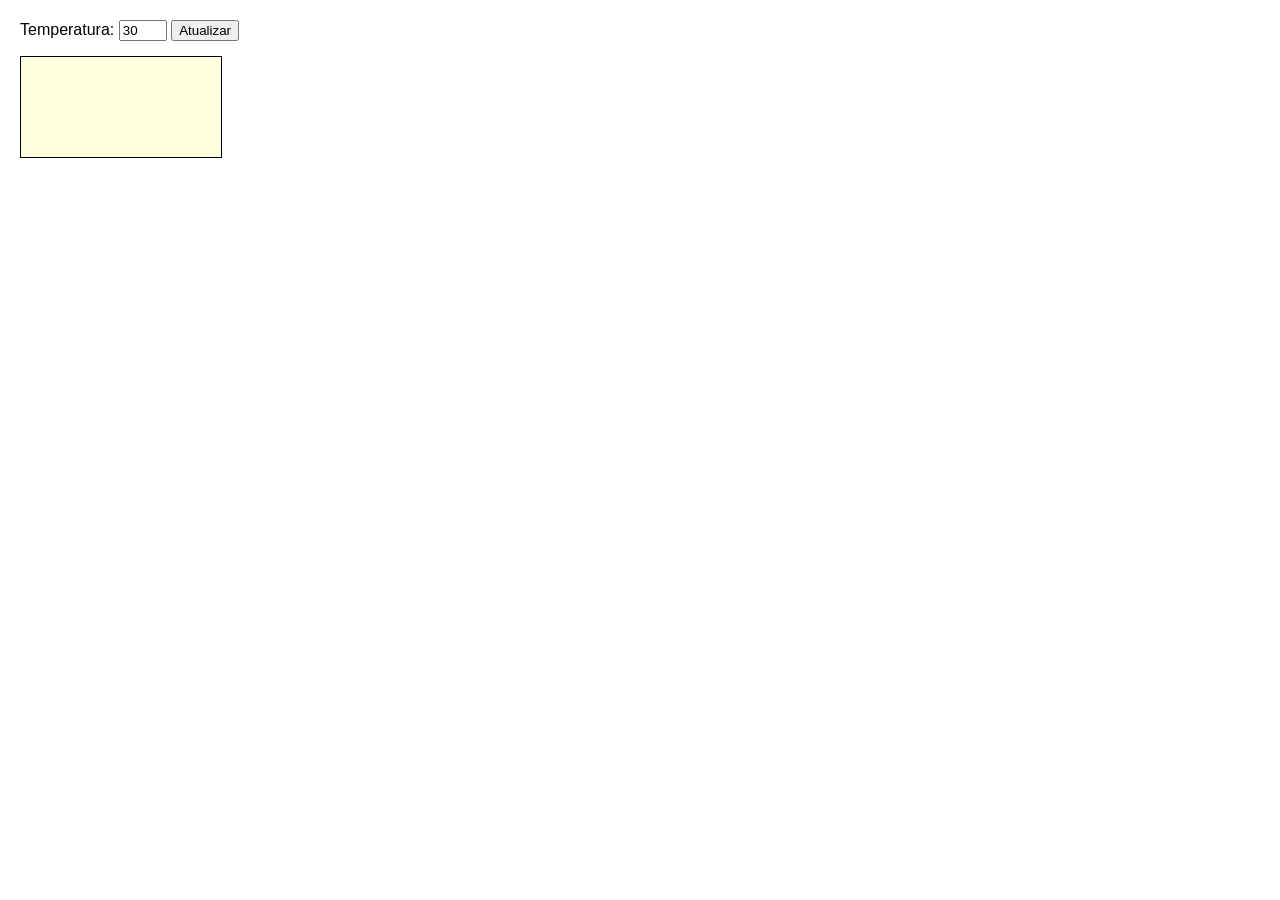
<file: index.html>
<!DOCTYPE html>
<html lang="pt-BR">
<head>
    <meta charset="UTF-8">
    <title>Termostato</title>
    <!-- Linkando o arquivo CSS externo -->
    <link rel="stylesheet" href="style.css">
</head>
<body>

    <label for="temperatura">Temperatura:</label>
    <!-- Campo numérico iniciando em 30, com limite entre 0 e 70 -->
    <input type="number" id="temperatura" value="30" min="0" max="70">
    
    <button id="btnAtualizar">Atualizar</button>
    <span id="mensagemErro"></span>

    <!-- Retângulo -->
    <div id="retangulo"></div>

    <!-- Linkando o arquivo JS externo no final do body -->
    <script src="script.js"></script>
</body>
</html>
</file>
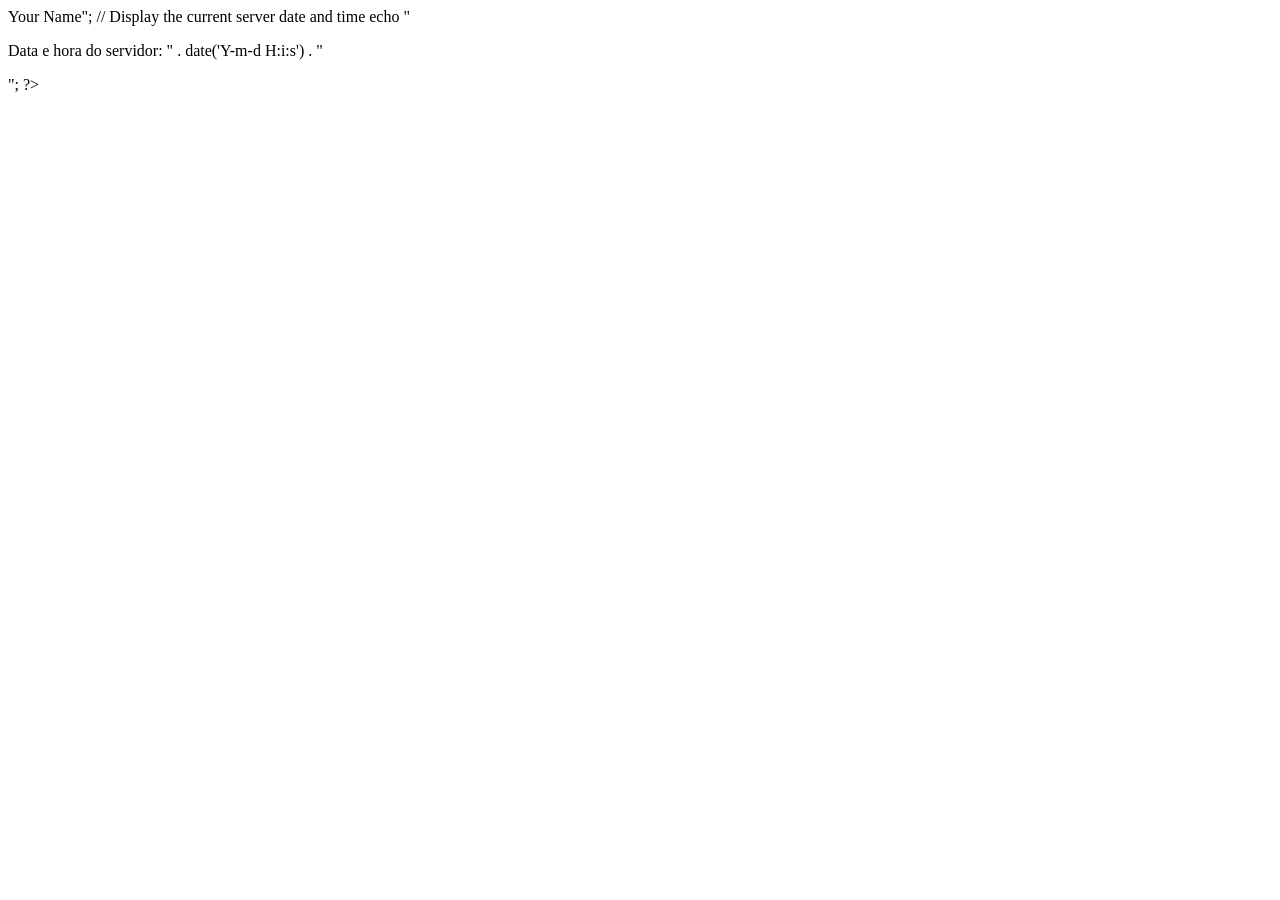
<file: código.html>
<!DOCTYPE html>
<html>
<head>
    <title>Alo Mundo Com Data</title>
</head>
<body>
    <?php
        // Replace with your actual name
        echo "<h1>Your Name</h1>";
        
        // Display the current server date and time
        echo "<p>Data e hora do servidor: " . date('Y-m-d H:i:s') . "</p>";
    ?>
</body>
</html>
</file>
<file: style.css>
body {
    font-family: Arial, sans-serif;
    margin: 20px;
}

#retangulo {
    width: 200px;
    height: 100px;
    background-color: lightyellow; /* Amarelo claro inicial */
    border: 1px solid #000;
    margin-top: 15px;
}

#mensagemErro {
    color: red;
    font-weight: bold;
    margin-left: 10px;
}
</file>
